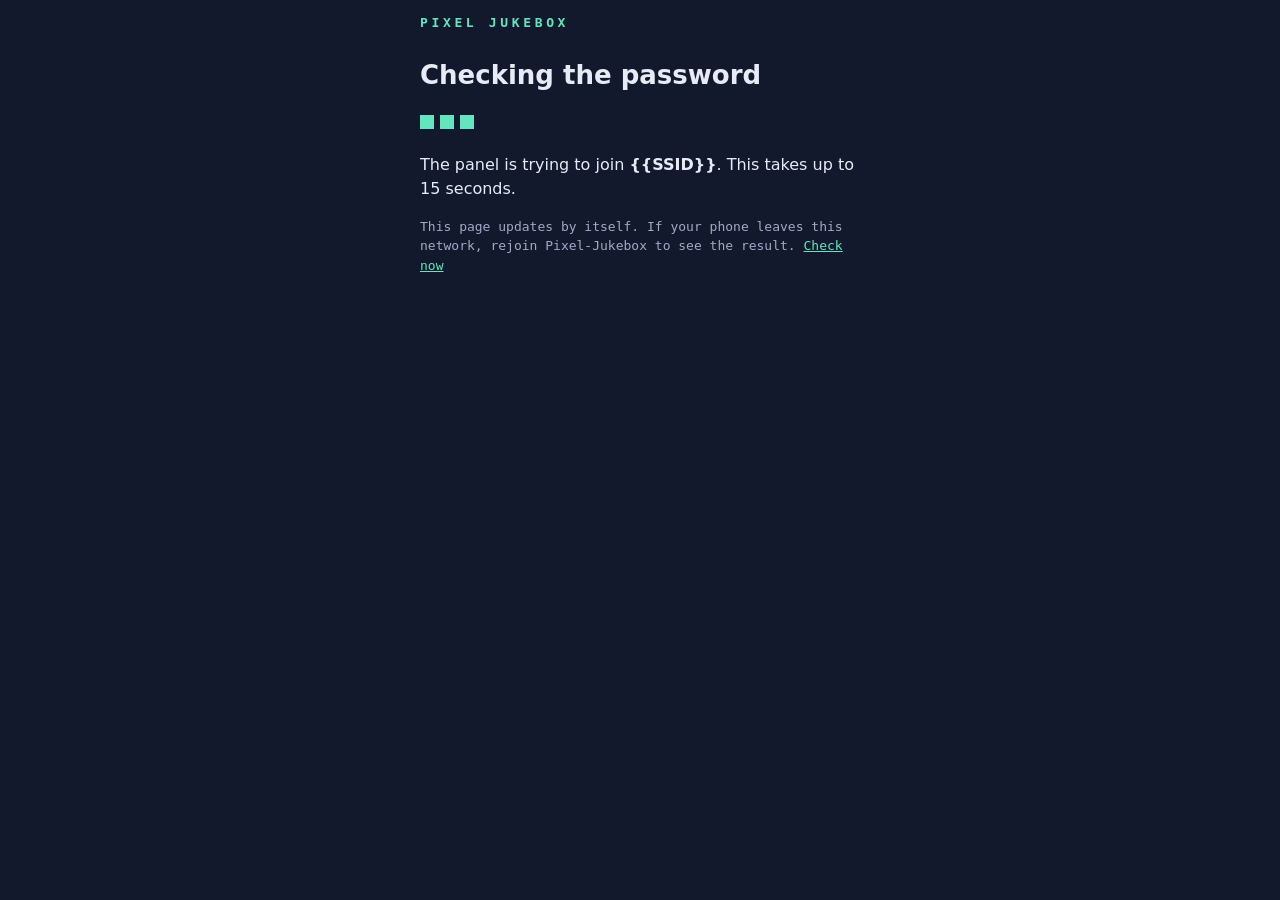
<file: web/setup_check.html>
<!doctype html>
<html lang="en">
<head>
<meta charset="utf-8">
<meta name="viewport" content="width=device-width,initial-scale=1,viewport-fit=cover">
<meta name="theme-color" content="#141a2e">
<title>Pixel Jukebox setup</title>
<link rel="icon" type="image/png" href="/favicon.png">
<link rel="stylesheet" href="setup.css">
</head>
<body>
<main>
<h1>Pixel Jukebox</h1>
<h2>Checking the password</h2>
<div class="wait" role="img" aria-label="Working"><i></i><i></i><i></i></div>
<p class="lead">The panel is trying to join <strong>{{SSID}}</strong>. This takes up to 15 seconds.</p>
<p class="note">This page updates by itself. If your phone leaves this network, rejoin Pixel-Jukebox to see the result. <a href="/result">Check now</a></p>
</main>
<script>setTimeout(function(){location.replace('/result')},2500);</script>
</body>
</html>
</file>
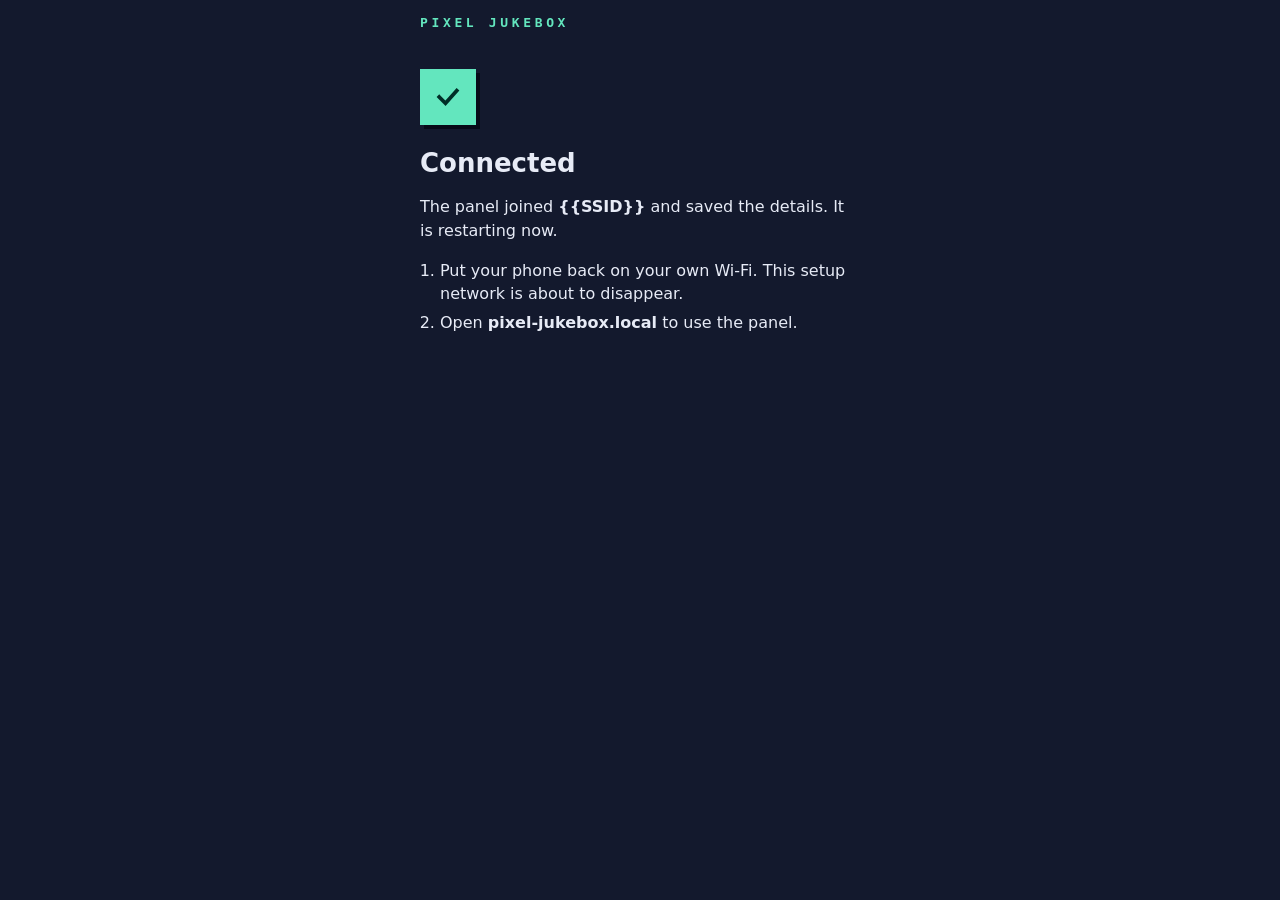
<file: web/setup_done.html>
<!doctype html>
<html lang="en">
<head>
<meta charset="utf-8">
<meta name="viewport" content="width=device-width,initial-scale=1,viewport-fit=cover">
<meta name="theme-color" content="#141a2e">
<title>Pixel Jukebox setup</title>
<link rel="icon" type="image/png" href="/favicon.png">
<link rel="stylesheet" href="setup.css">
</head>
<body>
<main>
<h1>Pixel Jukebox</h1>
<div class="ok" aria-hidden="true"><svg viewBox="0 0 24 24" fill="none" stroke="currentColor" stroke-width="3" stroke-linecap="square"><path d="M5 12l5 5 9-10"/></svg></div>
<h2>Connected</h2>
<p class="lead">The panel joined <strong>{{SSID}}</strong> and saved the details. It is restarting now.</p>
<ol class="steps">
  <li>Put your phone back on your own Wi-Fi. This setup network is about to disappear.</li>
  <li>Open <strong>pixel-jukebox.local</strong> to use the panel.</li>
</ol>
</main>
</body>
</html>
</file>
<file: web/setup.css>
/* Shared by the three Wi-Fi setup pages. The colour tokens match index.html;
   tools/check_web.py fails if they drift apart. */
:root{--bg:oklch(0.22 0.04 270);--panel:oklch(0.28 0.05 270);--edge:oklch(0.15 0.03 270);--ink:oklch(0.94 0.015 270);--dim:oklch(0.74 0.04 270);--accent:oklch(0.84 0.13 170);--accent-ink:oklch(0.27 0.05 180);--held:oklch(0.58 0.2 355);--sunk:oklch(0.18 0.035 270);--line:oklch(0.31 0.045 270);--mono:ui-monospace,"Cascadia Mono","SF Mono",Menlo,Consolas,monospace;--sans:system-ui,-apple-system,"Segoe UI",sans-serif;--ease:cubic-bezier(.22,1,.36,1)}
*{box-sizing:border-box}
html{-webkit-text-size-adjust:100%}
body{margin:0;min-height:100dvh;background:var(--bg);color:var(--ink);font:16px/1.45 var(--sans);
  padding:calc(16px + env(safe-area-inset-top)) 16px calc(32px + env(safe-area-inset-bottom))}
main{max-width:440px;margin:0 auto;display:grid;gap:16px}
:focus-visible{outline:3px solid var(--accent);outline-offset:3px}
p{margin:0}
h1{margin:0 0 16px;font:700 13px/1 var(--mono);letter-spacing:.28em;text-transform:uppercase;color:var(--accent)}
h2{margin:0;font-size:26px;font-weight:700;line-height:1.15}
.lead{font-size:16px;line-height:1.5;max-width:60ch}
.note{font:13px/1.5 var(--mono);color:var(--dim)}
.cap,label{font:12px/1 var(--mono);letter-spacing:.14em;text-transform:uppercase;color:var(--dim)}
a{color:var(--accent)}
.alert{padding:12px 14px;background:var(--held);font-weight:600;line-height:1.4}

/* ---- the form ---------------------------------------------------------------- */
form{display:grid;gap:12px;margin-top:8px}
.field{display:grid;gap:8px;margin-top:8px}
input[type=text],input[type=password]{width:100%;min-height:52px;padding:0 14px;border:0;border-radius:0;
  font:17px var(--sans);color:var(--ink);background:var(--sunk)}
.show{display:flex;align-items:center;gap:10px;min-height:44px;margin:0;
  font:15px var(--sans);letter-spacing:0;text-transform:none;color:var(--ink);cursor:pointer}
.show input{width:22px;height:22px;margin:0;accent-color:var(--accent)}
button{font:inherit;color:var(--ink);border:0;border-radius:0;cursor:pointer}
.go{min-height:56px;margin-top:8px;background:var(--accent);color:var(--accent-ink);box-shadow:4px 4px 0 var(--edge);
  font:700 15px/1 var(--mono);letter-spacing:.14em;text-transform:uppercase;transition:transform 120ms var(--ease),box-shadow 120ms var(--ease)}
.go:active{transform:translate(4px,4px);box-shadow:0 0 0 var(--edge)}

/* ---- networks nearby: name, strength in words and bars ------------------------- */
.nets{display:grid;gap:8px}
.net{display:grid;grid-template-columns:minmax(0,1fr) auto;grid-template-areas:"nm bars" "sm bars";column-gap:12px;align-items:center;
  min-height:56px;padding:8px 14px;text-align:left;background:var(--panel);box-shadow:3px 3px 0 var(--edge)}
.net .nm{grid-area:nm;font-weight:700;overflow-wrap:anywhere}
.net small{grid-area:sm;font:12px/1.3 var(--mono);color:var(--dim)}
.net:active{transform:translate(3px,3px);box-shadow:none}
.net.on{box-shadow:inset 0 0 0 3px var(--accent)}
.bars{grid-area:bars;display:flex;align-items:flex-end;gap:3px;height:18px}
.bars i{width:5px;background:var(--line)}
.bars i:nth-child(1){height:6px}.bars i:nth-child(2){height:12px}.bars i:nth-child(3){height:18px}
.b1 i:nth-child(-n+1),.b2 i:nth-child(-n+2),.b3 i{background:var(--accent)}

/* ---- checking and connected ------------------------------------------------------ */
.wait{display:flex;gap:6px;height:14px;margin:8px 0}
.wait i{width:14px;height:14px;background:var(--accent);animation:blink 1.2s steps(1) infinite}
.wait i:nth-child(2){animation-delay:.4s}.wait i:nth-child(3){animation-delay:.8s}
@keyframes blink{0%,100%{opacity:1}33%,66%{opacity:.2}}
.ok{display:grid;place-items:center;width:56px;height:56px;margin:8px 0;background:var(--accent);color:var(--accent-ink);box-shadow:4px 4px 0 var(--edge)}
.ok svg{width:30px;height:30px}
.steps{margin:0;padding-left:20px;display:grid;gap:6px;line-height:1.45}
@media (prefers-reduced-motion:reduce){*{animation:none!important;transition:none!important}}
</file>
